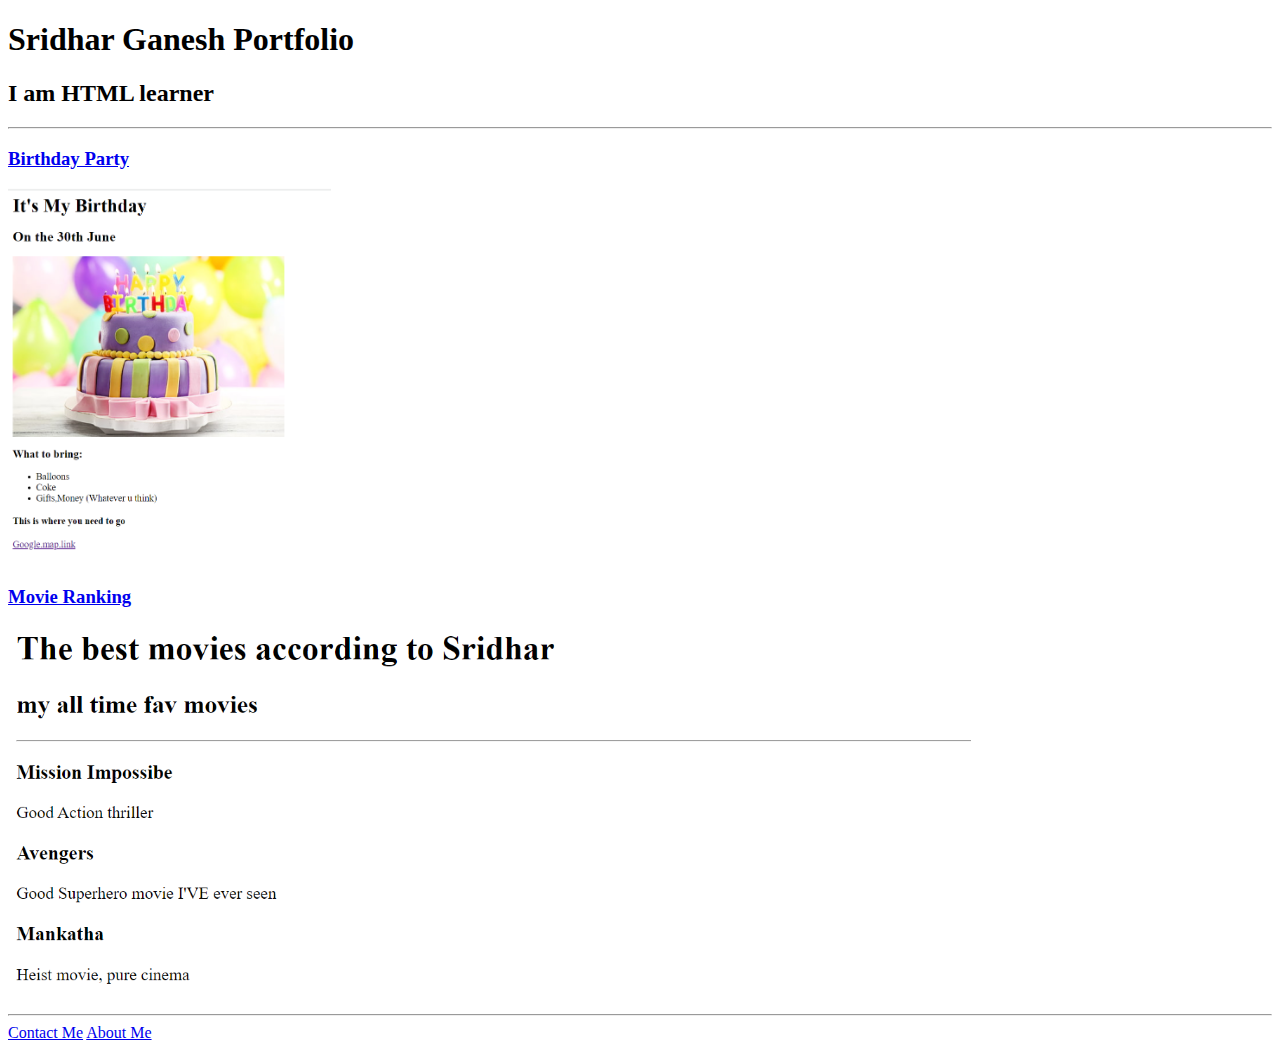
<file: index.html>
<!-- TODO 1: Create the HTML Boilerplate -->

<!-- TODO 2: Add Your previous projects' HTML into the public folder -->

<!-- TODO 3: Take screenshots of your project previews and add the images to the images folder -->

<!-- TODO 4: Add titles/subtitles etc. -->

<!-- TODO 5: Add a link to the project pages -->

<!-- TODO 6: Add images to show the project previews
HINT for TODO 6: You can use the height attribute set to 200 to make the image smaller:
https://developer.mozilla.org/en-US/docs/Web/HTML/Element/img#attr-height -->

<!-- TODO 7: Add the Contact Me and About Me page links -->



<!DOCTYPE html>
<html lang="en">
<head>
  <meta charset="UTF-8">
  <meta name="viewport" content="width=device-width, initial-scale=1.0">
  <title>Sridhar Ganesh Portfolio</title>
</head>
<body>
  <h1>Sridhar Ganesh Portfolio</h1>
  <h2>I am HTML learner</h2>
  <hr />
  <h3><a href="./public/birthday-invite.html">Birthday Party</a></h3>
  <img src="./assets/images/birthdayParty.png" height="375" alt="Birthday cake image"/>  
  <h3><a href="./public/movie-ranking.html">Movie Ranking</a></h3>
  <img src="./assets/images/movieRank.png" height="375" alt="Movie Ranking"/>


  <hr />
  <a href="./public/contact.html">Contact Me</a>
  <a href="./public/about.html">About Me</a>

</body>
</html>
</file>
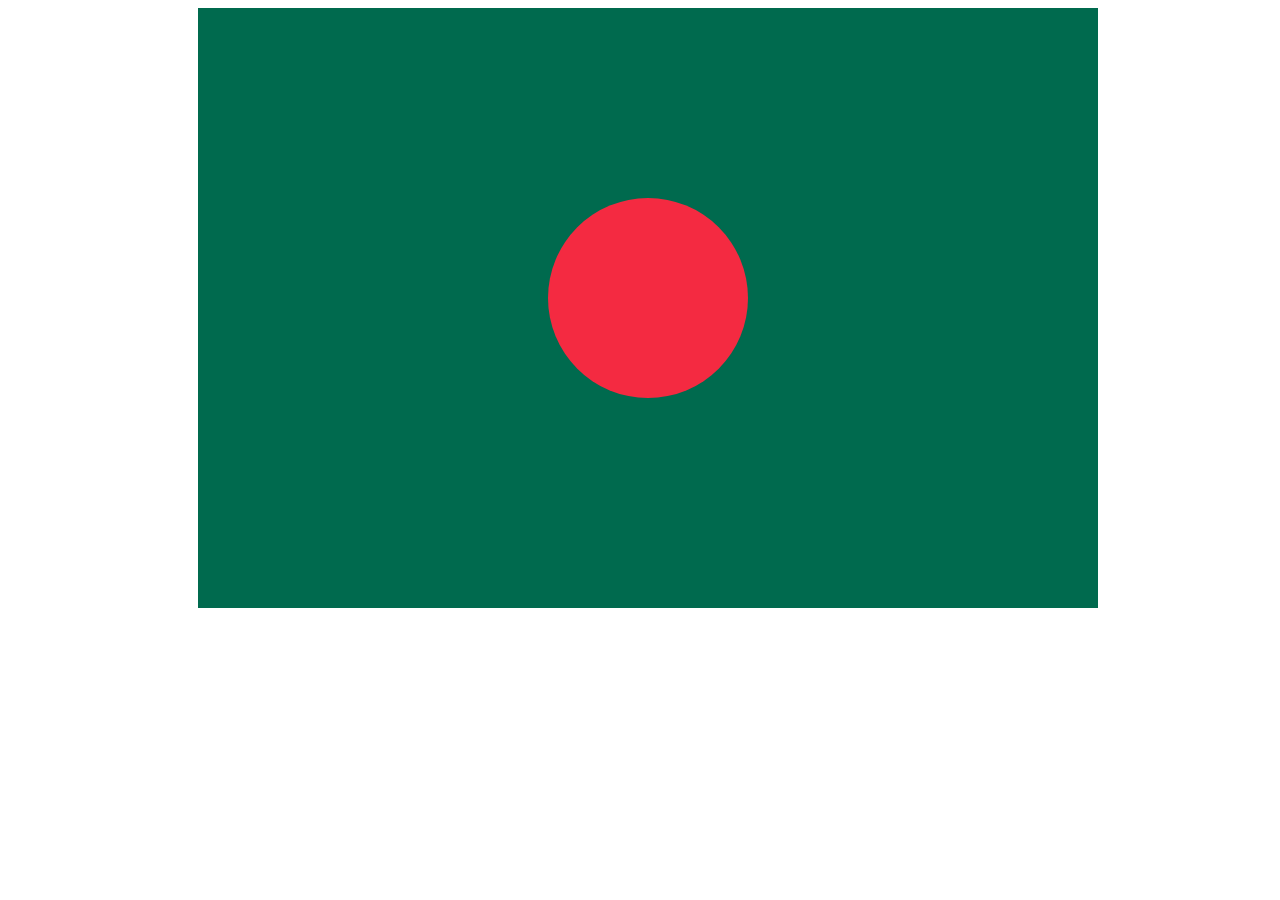
<file: flag-bangladesh.html>
<!DOCTYPE html>
<html lang="en">
<head>
  <meta charset="UTF-8">
  <meta name="viewport" content="width=device-width, initial-scale=1.0">
  <title>Bangladesh</title>
  <link rel="Stylesheet" href="./styles.css">
</head>
<body>
  <div class="bangladesh">
    <div>
    </div>
  </div>

</body>
</html>
</file>
<file: styles.css>
.bangladesh{
  background-color:#006a4e;
  position: relative;
  top: 15%;
  left: 15%;
  width: 900px;
  height: 600px;
}

.bangladesh>div{
  background-color:#f42a41;
  position: absolute;
  top: 190px;
  left: 350px;
  width: 200px;
  height: 200px;
  border-radius: 150px;
}


p{
  margin: 0;
  color: black;
  font-family: Cambria, Cochin, Georgia, Times, 'Times New Roman', serif;
  text-align: center;
  font-size: 2.5rem;
}
</file>
